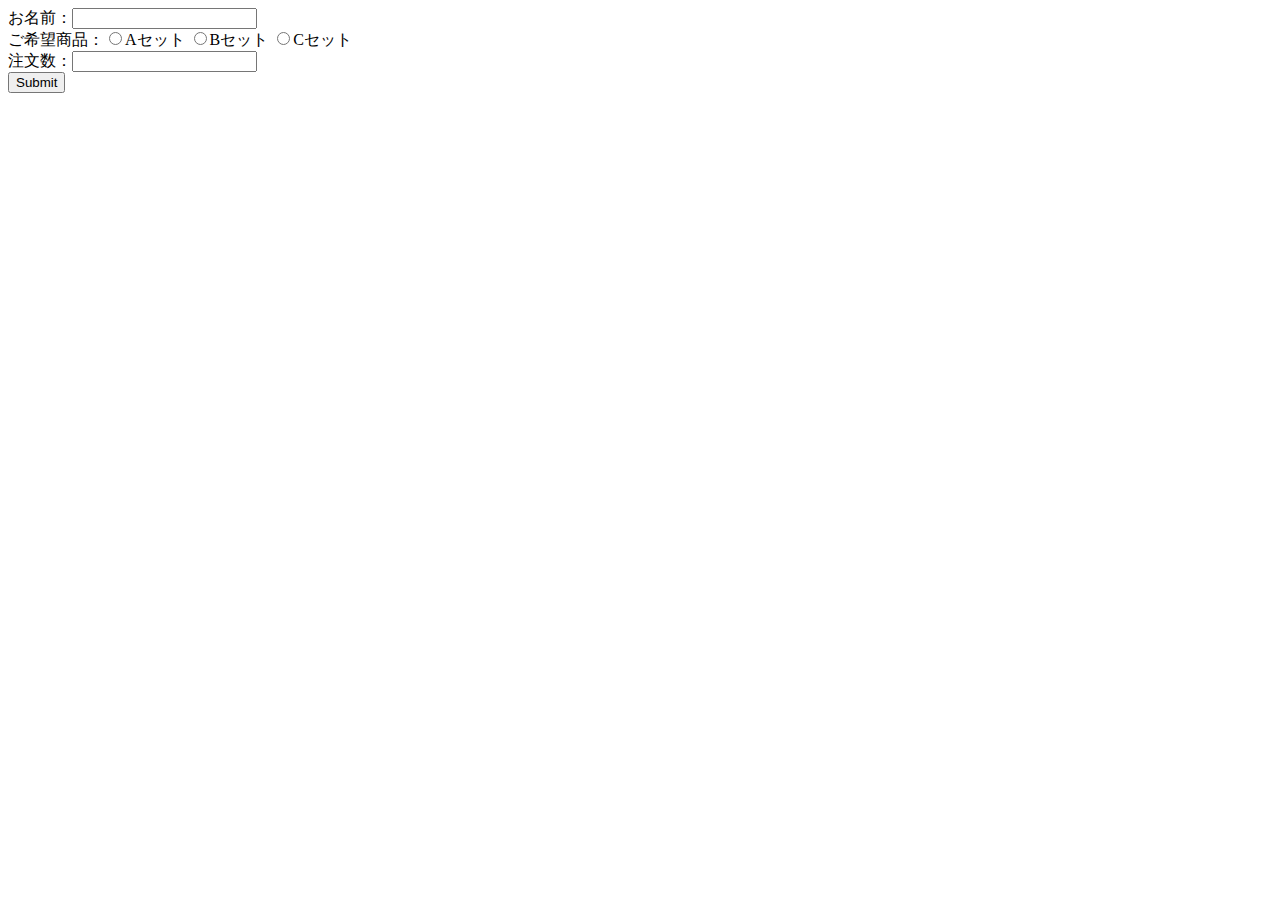
<file: src/php01/config/index.html>
<!DOCTYPE html>
<html lang="ja">

<head>
    <meta charset="UTF-8">
    <meta name="viewport" content="width=device-width, initial-scale=1.0">
    <title>Document</title>
</head>

<body>
    <form action="result.php" method="post">
        <div> <label>お名前：<input type="text" name="name"></label></div>
        <div><label>ご希望商品：<input type="radio" name="item" value="Aセット">Aセット
                <input type="radio" name="item" value="Bセット">Bセット
                <input type="radio" name="item" value="Cセット">Cセット</label></div>
        <div><label>注文数：<input type="number" name="quantity"></label></div>
        <input type="submit" name="submit">
    </form>
</body>

</html>
</file>
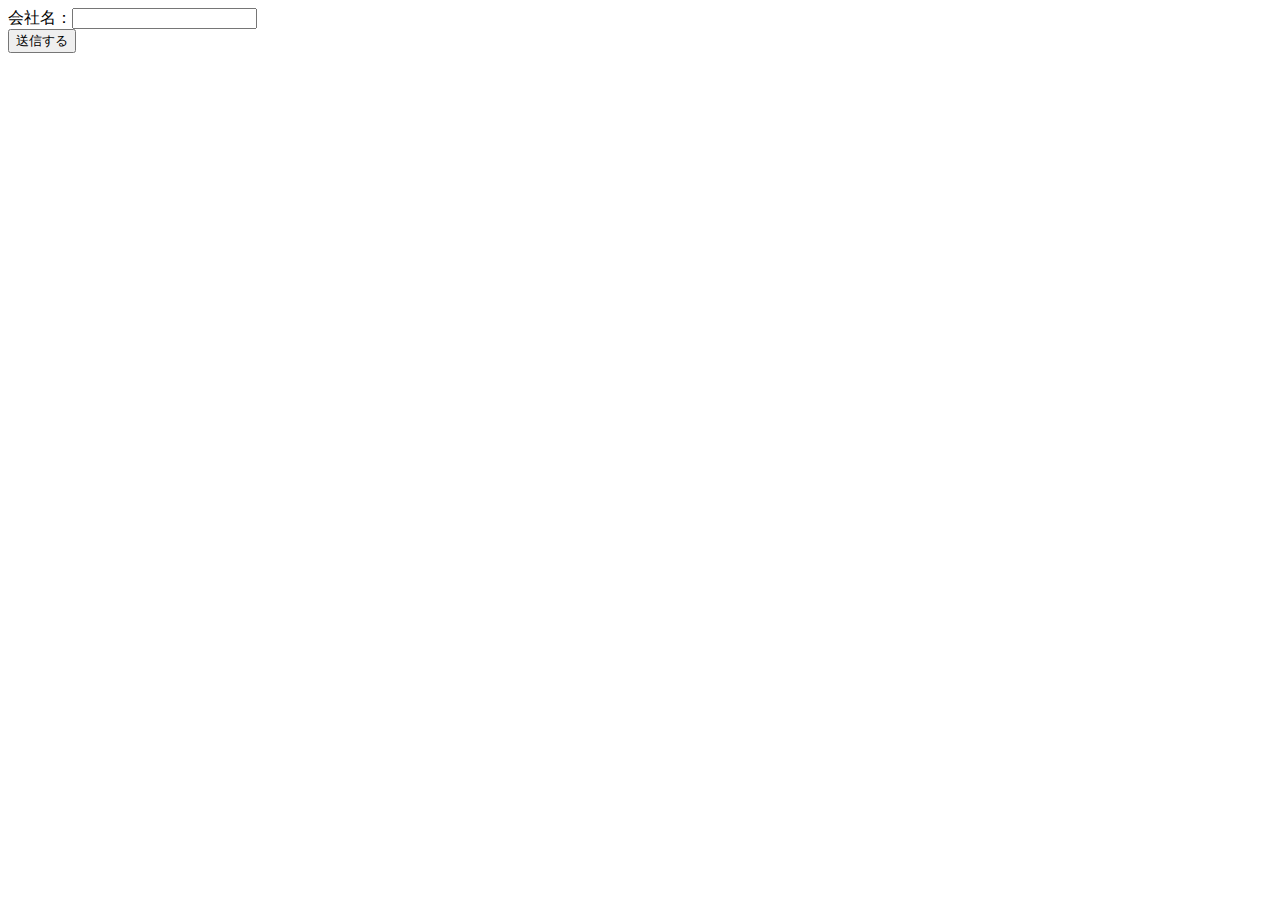
<file: src/php01/config/course.html>
<!DOCTYPE html>
<html lang="ja">

<head>
    <meta charset="UTF-8">
    <meta name="viewport" content="width=device-width, initial-scale=1.0">
    <title>Document</title>
</head>

<body>
    <form action="course.php" method="GET">
        <label>会社名：<input type="text" name="company"></label><br />
        <input type="submit" name="submit" value="送信する" />
    </form>
</body>

</html>
</file>
